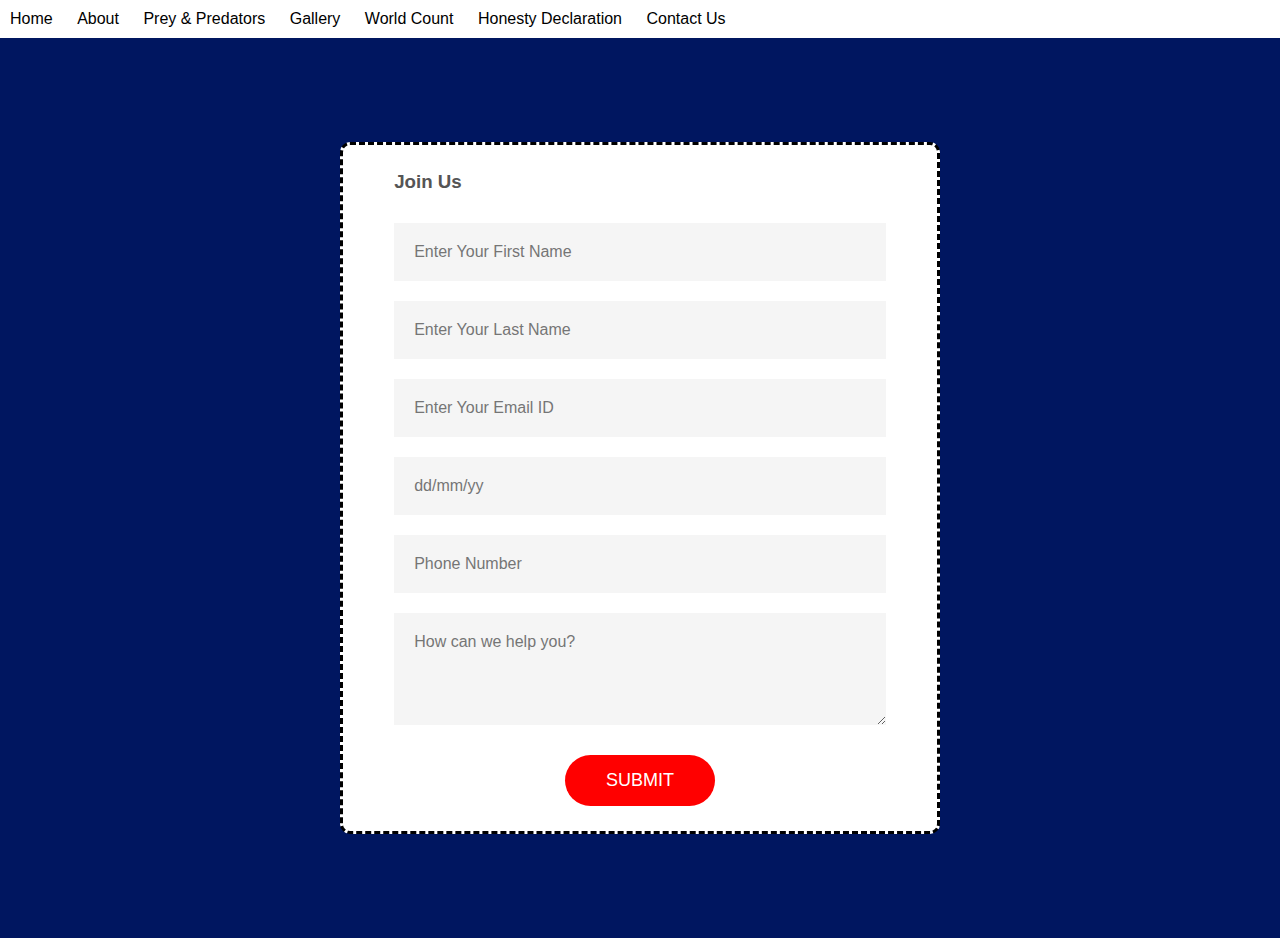
<file: src (3) (3)/src/contact.html>
<!DOCTYPE html>
<html lang="en">
<head>
    <meta charset="UTF-8">
    <meta name="viewport" content="width=device-width, initial-scale=1.0">
    <title>Contact Us</title>
    <link rel="stylesheet" href="style2.css">
    <link rel="stylesheet" href="sass.css">
</head>
<body>
    <section>
        <header>
            <a href="index.html"></a>
            <ul id="menu">
                <li><a href="index.html#home">Home</a></li>
					<li><a href="index.html#about">About</a></li>
					<li><a href="index.html#predators">Prey & Predators</a></li>
					<li><a href="index.html#gallery">Gallery</a></li>
          <li><a href="index.html#count">World Count</a></li>
          <li><a href="honesty.html">Honesty Declaration</a></li>
          <li><a href="contact.html">Contact Us</a></li>
            </ul>
        </header>
    </section>
    <div class="container">
        <form onsubmit="return validateForm()" action="https://formspree.io/f/xdorqegk"
        method="POST">
            <h3>Join Us</h3>
            <input type="text" id="firstName" name="firstName" placeholder="Enter Your First Name" onchange="validateFirstName()" required>
            <input type="text" id="lastName" name="lastName" placeholder="Enter Your Last Name" onchange="validateLastName()" required>
            <input type="email" id="email" name="email" placeholder="Enter Your Email ID" onchange="validateEmail()" required>
            <input type="text" id="date" name="date" placeholder="dd/mm/yy" onchange="validateDate()" required>
            <input type="tel" id="phone" name="phone" placeholder="Phone Number" onchange="validatePhone()" required>
            <textarea name="message" id="message" name="message" rows="4" placeholder="How can we help you?" onchange="validateMessage()" required></textarea>
            <button type="submit" class="original-button" >Submit</button>
        </form>
        <script>
            function validateFirstName() {
                let firstName = document.getElementById("firstName").value;
                if (firstName.length < 5) {
                    alert("First name should be at least 5 characters.");
                    return false;
                }
                return true;
            }
            function validateLastName() {
                let lastName = document.getElementById("lastName").value;
                if (lastName.length < 5) {
                    alert("Last name should be at least 5 characters.");
                    return false;
                }
                return true;
            }
            function validateEmail() {
                let email = document.getElementById("email").value;
                // Add your email validation logic here, e.g., using a regular expression
                // For simplicity, I'll check if it contains '@'
                if (!email.includes('@')) {
                    alert("Email should contain the domain name (with '@').");
                    return false;
                }
                return true;
            }
            function validateDate() {
                let date = document.getElementById("date").value;
                // Add your date validation logic here, e.g., using a regular expression
                // For simplicity, I'll check if it has the format dd/mm/yy
                if (!/\d{2}\/\d{2}\/\d{2}/.test(date)) {
                    alert("Date must have the appropriate format (dd/mm/yy).");
                    return false;
                }
                return true;
            }
            function validatePhone() {
                let phone = document.getElementById("phone").value;
                // Add your phone validation logic here, e.g., checking if it contains 10 digits
                // For simplicity, I'll check if it has exactly 10 digits
                if (!/^\d{10}$/.test(phone)) {
                    alert("Phone must contain 10 digits.");
                    return false;
                }
                return true;
            }
            function validateMessage() {
                let message = document.getElementById("message").value;
                //  checking if it has at least 50 alphabets
                if (message.length < 50) {
                    alert("Message must be of at least 50 characters.");
                    return false;
                }
                return true;
            }
            function validateForm() {
                // Call all validation functions and return false if any fails
                return (
                    validateFirstName() &&
                    validateLastName() &&
                    validateEmail() &&
                    validateDate() &&
                    validatePhone() &&
                    validateMessage()
                );
            }
        </script>

    </div>
</body>
</html>
</file>
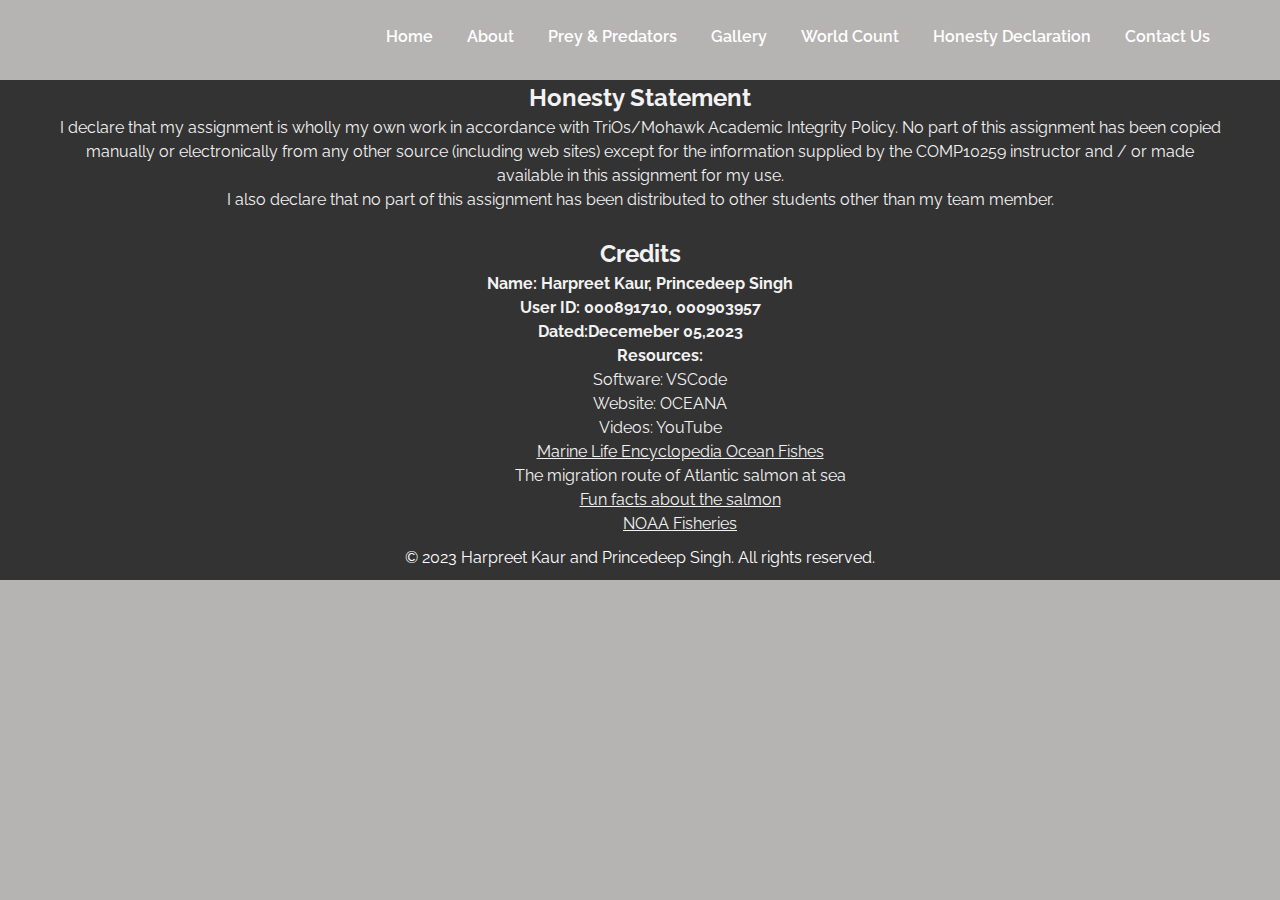
<file: src (3) (3)/src/honesty.html>
<!-- Your main page should go here -->
<!DOCTYPE html>
<html>
<head>
    <!-- Write your species name under the title -->
	<title>   </title>
	<meta name="viewport" content="width=device-width,initial-scale=1.0">
	<link rel="stylesheet" type="text/css" href="css/style.css">
</head>

<body>
<!-- Header Start -->
<header class="header">
	<div class="container">
		<div class="row justify-content-between align-items-center">
			<div class="fish-name">
                <!-- Write your species name under the anchor tag -->
				<a href="index.html">   </a>
			</div>
	 <div class="nav-toggle">
	   <span></span>
	 </div>
			<nav class="nav">
				<ul>
					<li><a href="index.html#home">Home</a></li>
					<li><a href="index.html#about">About</a></li>
					<li><a href="index.html#predators">Prey & Predators</a></li>
					<li><a href="index.html#gallery">Gallery</a></li>
          <li><a href="index.html#count">World Count</a></li>
          <li><a href="honesty.html">Honesty Declaration</a></li>
          <li><a href="contact.html">Contact Us</a></li>
				</ul>
			</nav>
		</div>
	</div>
</header>
<!-- Header End -->

<!-- Honesty Section Start -->
<section class="honesty">
  <div class="container">
    <h2>
      Honesty Statement
    </h2>
    <p>
      I declare that my assignment is wholly my own work in accordance with TriOs/Mohawk Academic 
      Integrity Policy. No part of this assignment has been copied manually or electronically from any
      other source (including web sites) except for the information supplied by the COMP10259
      instructor and / or made available in this assignment for my use.
      <br>
      I also declare that no part of this assignment has been distributed to other students 
      other than my team member.
    </p>
    <br>
    <h2>
      Credits
    </h2>
    <p>
      <!-- Please  write your details here -->
      <b>Name: Harpreet Kaur, Princedeep Singh</b> 
      <br>
      <b>User ID: 000891710, 000903957</b> 
      <br>
      <b>Dated:Decemeber 05,2023 </b>  
      <br>
      <ul>
        <!-- List all your research resources here -->
        <li><b>Resources:</b></li>
        <li>Software: VSCode</li>
        <li>Website: OCEANA</li>
        <li>Videos: YouTube</li>
        <ol>
          <li><a target="_blank" href="https://oceana.org/marine-life/atlantic-salmon/">Marine Life Encyclopedia Ocean Fishes</a></li>
          <li><a target="_blank" href="https://thefishingdaily.com/latest-news/new-study-reveals-the-migration-route-of-atlantic-salmon-at-sea/"></a>The migration route of Atlantic salmon at sea</li>
          <li><a target="_blank" href="https://www.fisheries.noaa.gov/national/outreach-and-education/fun-facts-about-amazing-atlantic-salmon#:~:text=In%20the%20ocean%2C%20Atlantic%20salmon,such%20as%20the%20Northern%20gannet.">Fun facts about the salmon</a></li>
          <li><a target="_blank" href="https://www.fisheries.noaa.gov/species/atlantic-salmon">NOAA Fisheries</a></li>
        </ol>
      </ul>
    </p>
  </div>
</section>
<!-- Honesty Section End -->

 <!-- Write your name under the para tag -->
<p class="copyright">&copy; 2023 Harpreet Kaur and Princedeep Singh. All rights reserved.</p>

</body>
</html>
</file>
<file: src (3) (3)/src/style2.css>
*{
    margin: 0;
    padding: 0;
    box-sizing: border-box;
    font-family: 'poppins', sans-serif;
}

.container{
    width: 100%;
    height: 100vh;
    background: #001660;
    display: flex;
    align-items: center;
    justify-content: center;
}
form{
    background: #fff;
    display: flex;
    flex-direction: column;
    padding: 2vw 4vw;
    width: 90%;
    max-width: 600px;
    border-radius: 10px;
    position: relative;
    z-index: 1;
}
form h3{
    color: #555;
    font-weight: 800;
    margin-bottom: 20px;
}
form input, form textarea{
    border: 0;
    margin: 10px 0;
    padding: 20px;
    outline: none;
    background: #f5f5f5;
    font-size: 16px;
}
form button{
    padding: 15px;
    background: #ff5361;
    color: #fff;
    font-size: 18px;
    border: 0;
    outline: none;
    cursor: pointer;
    width: 150px;
    margin: 20px auto 0;
    border-radius: 30px;
}
header{
    width: 100%;
    display: flex;
    justify-content: space-between;
    padding: 0px 0px;
    align-items: center;
}
#menu li{
    list-style: none;
    display: inline-block;
    margin: 10px;
}
#menu li a{
    color: #000;
    text-decoration: none;
}
section{
    float: left;

}
#menu li a:hover{
    color: #ff5361;
}
button{
    text-transform: uppercase;
  }
</file>
<file: src (3) (3)/src/sass.css>
.header .nav ul li a {
  color: #FF9800;
}

.header .nav ul li a:hover {
  color: #ffffff;
}

.original-button {
  text-transform: uppercase;
  position: relative;
  background-color: red;
}

.original-button::after {
  content: "";
  position: absolute;
}

form {
  border: dashed;
}/*# sourceMappingURL=sass.css.map */
</file>
<file: src (3) (3)/src/css/style.css>
/* Designing overall page*/
@import url('https://fonts.googleapis.com/css2?family=Raleway:wght@400;500;600;700;800;900&display=swap');

/*Setting Up CSS Box Model*/
*{
	box-sizing: border-box;
	margin:0;
}

/*Setting Up Body*/
body{
  margin:0;
  line-height: 1.5;
  background-color: #b6b4b3;
  font-family: 'Raleway', sans-serif;
  font-weight: 400;
 }

/*Designing Container Classes*/
  .container{
    max-width: 1170px;
    margin:auto;
}

.row{
    display: flex;
    flex-wrap: wrap;
}
.align-items-center{
    align-items: center;
}
.justify-content-between{
    justify-content: space-between;
}

/* Designing Header */
.header{
	position: absolute;
	left:0;
	top:0;
	width: 100%;
	z-index:99;
	transition: all 0.5s ease;
}

.header.fixed{
	background-color: #ffffff;
	position: fixed;
}
.header .fish-name{
	padding:0 15px;
}
.header .fish-name a{
	text-decoration: none;
	font-size: 30px;
	color:#ffffff;
	text-transform: uppercase;
	font-weight: 900;
	letter-spacing:2px;
	transition: all 0.5s ease;
}
.header.fixed .fish-name a{
	color:#000000;
}


.header .nav-toggle{
	width: 40px;
	height: 34px;
	border:1px solid #ffffff;
	border-radius: 3px;
	cursor: pointer;
	display: flex;
	align-items: center;
	justify-content: center;
	transition: all 0.5s ease;
	display: none;
}
.header.fixed .nav-toggle{
   border-color: #000000;
}
.header .nav-toggle span{
	height: 1px;
	display: block;
	width: 16px;
	background-color: #ffffff;
	position: relative;
	transition: all 0.5s ease;
}
.header .nav-toggle span:before,
.header .nav-toggle span:after{
	content: '';
	position: absolute;
	left:0;
	top:0;
	height: 1px;
	width: 100%;
	background-color: #ffffff;
	transition: all 0.5s ease;
}
.header.fixed .nav-toggle span,
.header.fixed .nav-toggle span:before,
.header.fixed .nav-toggle span:after{
  background-color: #000000;
}
.header .nav-toggle span:before{
	transform:translateY(-6px);
}
.header .nav-toggle span:after{
	transform:translateY(6px);
}

.header .nav{
	padding:0 15px;
}
.header .nav ul{
	list-style: none;
	margin:0;
	padding:0;
}
.header .nav ul li{
	display: inline-block;
	margin-left: 30px;
}
.header .nav ul li a{
	text-decoration: none;
	font-size: 16px;
	font-weight: 600;
	color:#ffffff;
	padding:25px 0;
	display: block;
	transition: all 0.5s ease;
}
.header.fixed .nav ul li a{
  color:#000000;
}
.header.fixed .nav ul li a:hover,
.header .nav ul li a:hover{
	color:#FF9800;
}

/* Designing Home section */
.home-section{
    min-height: 100vh;
    background-image: url('../img/background3.jpg');
    background-size: cover;
    background-position: center;
    position: relative;
    z-index: 1;
    padding:0 15px;
	text-decoration-color: #ffffff;
}
#home1{
	color: #ffffff;
	margin: 10px;
	padding: 100px;
	text-align: center;
	font-size: 50px;
}

#para{
	color: #ffffff;
	font-size: 25px;
	transition: color 0.5s ease-in-out;

}
#facts{
	color: #ffffff;
	font-size: 25px;
	
}
#para:hover {
	color: #ed9c9c;
}
#para2{
	color: #ffffff;
	font-size: 25px;
	margin-top: 20px;
}
#para2:hover {
	color: red; /* Change the color to your desired hover state */
 }

/* Designing About section */
.about-section{
	padding:80px 0 0;
	background-color: #ed9c9c;
    border-radius: 8px;
    box-shadow: 0 0 10px #ed9c9c;
	background-image: url('../img/background2.jpeg');
	background-size: cover;
	background-position: center;
}
.about-section h2 {
    color: #333;
    font-size: 50px;
}

.about-section p {
    font-size: 16px;
    line-height: 1.6;
    margin-bottom: 10px;
}

.about-section ul {
    list-style-type: disc;
    margin-left: 15px;
}

.about-section ul li {
    margin-bottom: 30px;
}

.about-section ul li strong {
    font-weight: bold;
}

.about-section p:last-child {
    margin-top: 50px;
}

/* General Section Styles */
.predators-section {
    padding: 80px 20px; /* Adjust padding as needed */
    text-align: center;
    background-color: rgb(135, 223, 223);
    color: #333;
}

/* Heading Styles */
.predators-section h1 {
    font-size: 2em;
    margin-bottom: 20px;
}

/* Paragraph Styles */
.predators-section p {
    font-size: 1.2em;
    margin-bottom: 30px;
}

/* List Styles */
.predator-list, .prey-list {
    margin-top: 30px;
}

.predator-list h2, .prey-list h2 {
    font-size: 1.5em;
    margin-bottom: 10px;
}

.predator-list h3, .prey-list h3 {
    font-size: 1.2em;
    margin-bottom: 5px;
}

.predator-list ul, .prey-list ul {
    list-style-type: none;
    padding: 0;
}

.predator-list li, .prey-list li {
    font-size: 1em;
    margin-bottom: 5px;
}

/* Optional: Add hover styles for a more interactive feel */
.predator-list li:hover, .prey-list li:hover {
    color: #007BFF; /* Change color on hover */
    cursor: pointer;
}



/* Designing Gallery Section */
.gallery-section {
    width: 100%;
    margin: 0 auto;
    padding: 20px;
	background-color: #f2f2f2;
}

.image-gallery figure {
    text-align: center;
}

.image-gallery img {
    width: 60%; /* Adjust the width as needed for larger images */
    height: auto;
}

.image-gallery figure:nth-child(2) img {
    width: 60%; /* Adjust the width for the second image (make it smaller) */
}

.video-gallery {
    text-align: center;
}

.video-gallery iframe {
    width: 60%; /* Adjust the width as needed for the videos */
    height: 300px; /* Set a fixed height for the videos */
}

.gallery-section h2 {
    color: #333;
    text-align: center;
}



/* Designing World Count Section */

.count-section{
	padding:80px 0 0;
	background-color: rgb(180, 228, 212);
	background-image: url(../img/background2.jpg);
	background-position: center;
	background-size: cover;
}


.honesty {
    margin-top: 80px;
    text-align: center;
	background-color: #333;
	color: #f2f2f2;
}

.honesty ul {
    list-style: none;
	color: #f2f2f2;
}

.honesty ol {
    list-style: none;
	color: #f2f2f2;
}

.honesty a {
    color: #f2f2f2;
}
table,th,td {
	border: 2px solid white;
	padding: 8px;
	margin: 100px;
	border-collapse: collapse;
	border-spacing: 4px;
	background-color: pink
}
table,th{
	background-color: #000000;
	color: #fff;
}
#worldcount {
	margin-left: 6px;
	color: black;
}
.copyright{
	background-color: #333;
    color: #fff;
    text-align: center;
    padding: 10px;
}
#migration{
	background-color: #333;
}
#NOAA{
	background-color: #333;
}
#marine{
	background-color: #333;
}
@keyframes rotate {
	0% { transform: rotate(0deg); }
	50% { transform: rotate(5deg); }
	100% { transform: rotate(0deg); }
	0% {background-color: red; }
    25% {background-color: yellow; }
    50% {background-color: aqua; }
    75% {background-color: blue; }
    100% {background-color: green; }
 }
 
 .fish-name a {
	display: inline-block;
	animation: rotate 3s infinite;
 }
</file>
